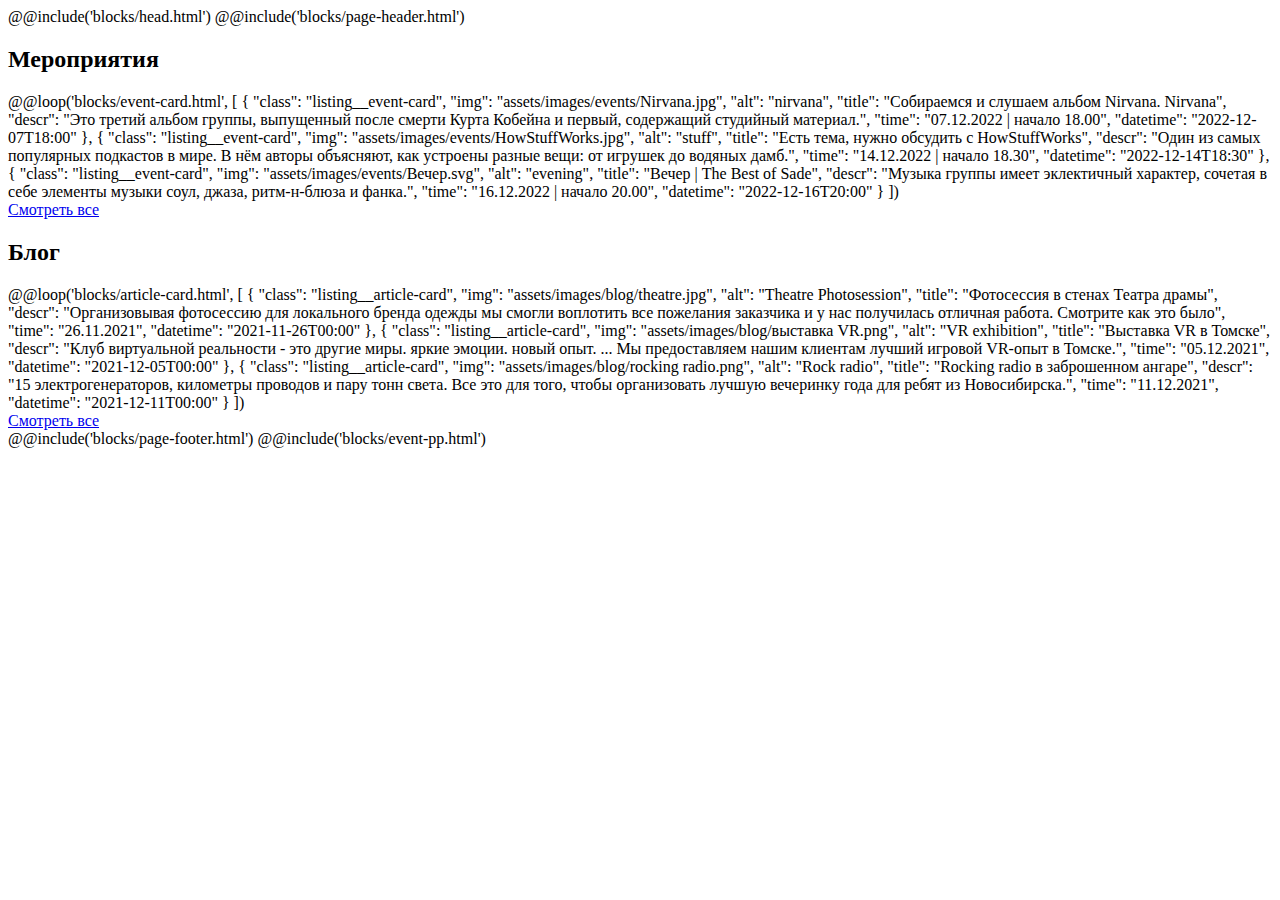
<file: src/html/index.html>
<!DOCTYPE html>
<html lang="ru">
    @@include('blocks/head.html')

        <body class="body">
            @@include('blocks/page-header.html')

            <main class="main">
                <div class="events">
                    <section class="listing events__listing">
                        <h2 class="listing__title section-title">Мероприятия</h2>

                        <div class="listing__events-list">
                            <!-- prettier-ignore -->
                             @@loop('blocks/event-card.html', [
                                {
                                    "class": "listing__event-card",
                                    "img": "assets/images/events/Nirvana.jpg",
                                    "alt": "nirvana",
                                    "title": "Собираемся и слушаем альбом Nirvana. Nirvana",
                                    "descr": "Это третий альбом группы, выпущенный после смерти Курта Кобейна и первый, содержащий студийный материал.",
                                    "time": "07.12.2022 | начало 18.00",
                                    "datetime": "2022-12-07T18:00"
                                },
                                {
                                    "class": "listing__event-card",
                                    "img": "assets/images/events/HowStuffWorks.jpg",
                                    "alt": "stuff",
                                    "title": "Есть тема, нужно обсудить с HowStuffWorks",
                                    "descr": "Один из самых популярных подкастов в мире. В нём авторы объясняют, как устроены разные вещи: от игрушек до водяных дамб.",
                                    "time": "14.12.2022 | начало 18.30",
                                    "datetime": "2022-12-14T18:30"
                                }, 
                                {
                                    "class": "listing__event-card",
                                    "img": "assets/images/events/Вечер.svg",
                                    "alt": "evening",
                                    "title": "Вечер | The Best of Sade",
                                    "descr": "Музыка группы имеет эклектичный характер, сочетая в себе элементы музыки соул, джаза, ритм-н-блюза и фанка.",
                                    "time": "16.12.2022 | начало 20.00",
                                    "datetime": "2022-12-16T20:00"
                                }
                            ])
                        </div>
                        <a href="events.html" class="listing__link link">Смотреть все</a>
                    </section>
                </div>
                            <div class="home">
                                <!-- прочая разметка -->
                                <!-- prettier-ignore -->
                                <!-- @@include('blocks/blog-listing.html', {"class": "home__listing"}) -->
                                <!-- прочая разметка -->
                                <section class="listing @@class">
                                    <h2 class="listing__title section-title">Блог</h2>

                                    <div class="listing__article-list">
                                      <!-- prettier-ignore -->
                                      @@loop('blocks/article-card.html', [
                                        {
                                          "class": "listing__article-card",
                                          "img": "assets/images/blog/theatre.jpg",
                                          "alt": "Theatre Photosession",
                                          "title": "Фотосессия в стенах Театра драмы",
                                          "descr": "Организовывая фотосессию для локального бренда одежды мы смогли воплотить все пожелания заказчика и у нас получилась отличная работа. Смотрите как это было",
                                          "time": "26.11.2021",
                                          "datetime": "2021-11-26T00:00"
                                        }, 
                                        {
                                            "class": "listing__article-card",
                                            "img": "assets/images/blog/выставка VR.png",
                                            "alt": "VR exhibition",
                                            "title": "Выставка VR в Томске",
                                            "descr": "Клуб виртуальной реальности - это другие миры. яркие эмоции. новый опыт. ... Мы предоставляем нашим клиентам лучший игровой VR-опыт в Томске.",
                                            "time": "05.12.2021",
                                            "datetime": "2021-12-05T00:00"
                                        },
                                        {
                                            "class": "listing__article-card",
                                            "img": "assets/images/blog/rocking radio.png",
                                            "alt": "Rock radio",
                                            "title": "Rocking radio в заброшенном ангаре",
                                            "descr": "15 электрогенераторов, километры проводов и пару тонн света. Все это для того, чтобы организовать лучшую вечеринку года для ребят из Новосибирска.",
                                            "time": "11.12.2021",
                                            "datetime": "2021-12-11T00:00"
                                        }
                                      ])
                                    </div>
                                    <a href="#" class="listing__link link">Смотреть все</a>
                                  </section>
                            </div>
            </main>

            @@include('blocks/page-footer.html')

            @@include('blocks/event-pp.html')
        </body>
</html>
</file>
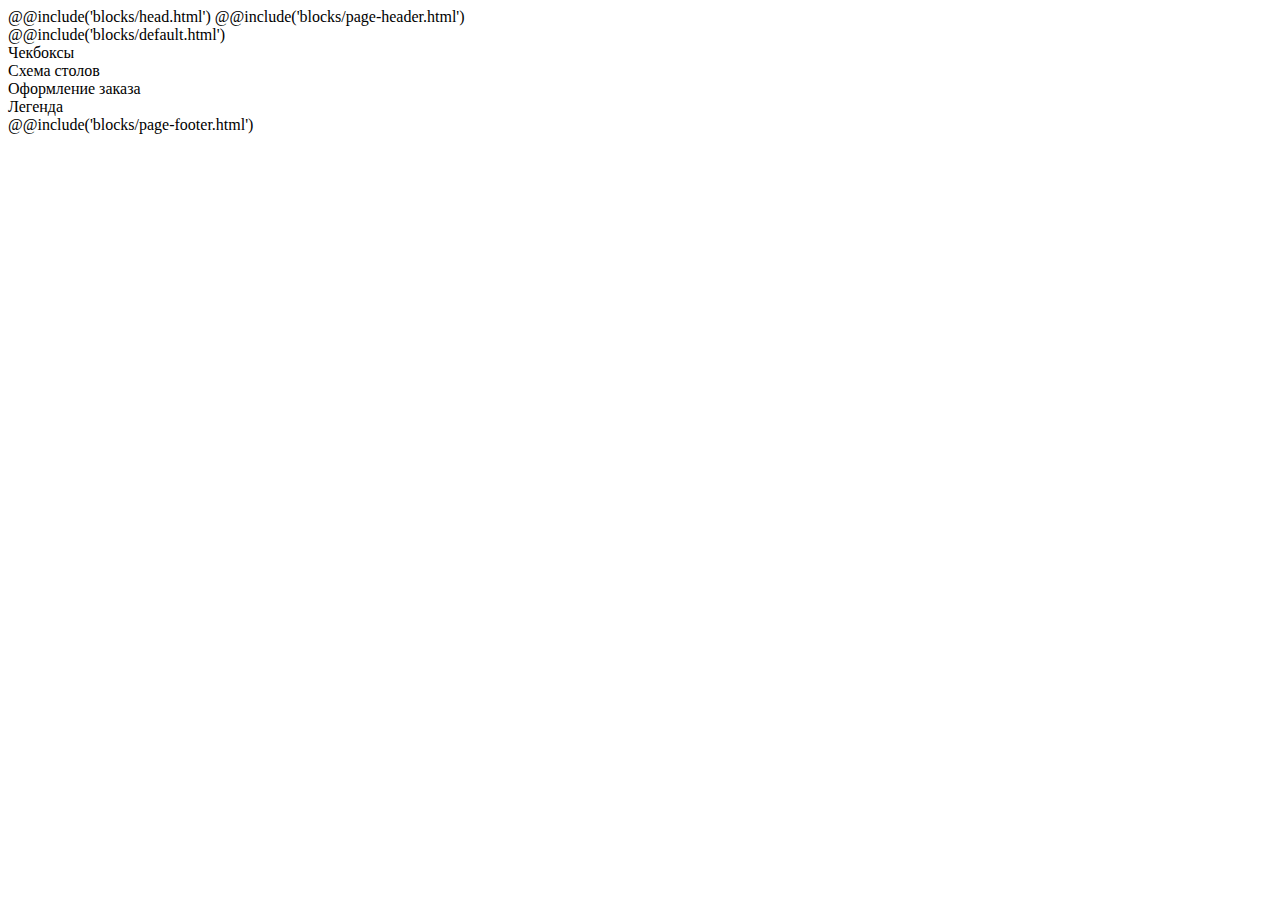
<file: src/html/event.html>
<!DOCTYPE html>
<html lang="ru">
  @@include('blocks/head.html')

        <body class="body">
          @@include('blocks/page-header.html')

            <main class="main">
              @@include('blocks/default.html')
                <article class="event">
                    
                    <form class="reserve event__reserve">
                      <div class="reserve__checks">
                        Чекбоксы
                      </div>
                      <div class="reserve__scheme">
                        Схема столов
                      </div>
                      <div class="reserve__order">
                        Оформление заказа
                      </div>
                      <div class="reserve__legend">
                        Легенда
                      </div>
                    </form>
                  </article>
            </main>
            
            @@include('blocks/page-footer.html')
        </body>
</html>
</file>
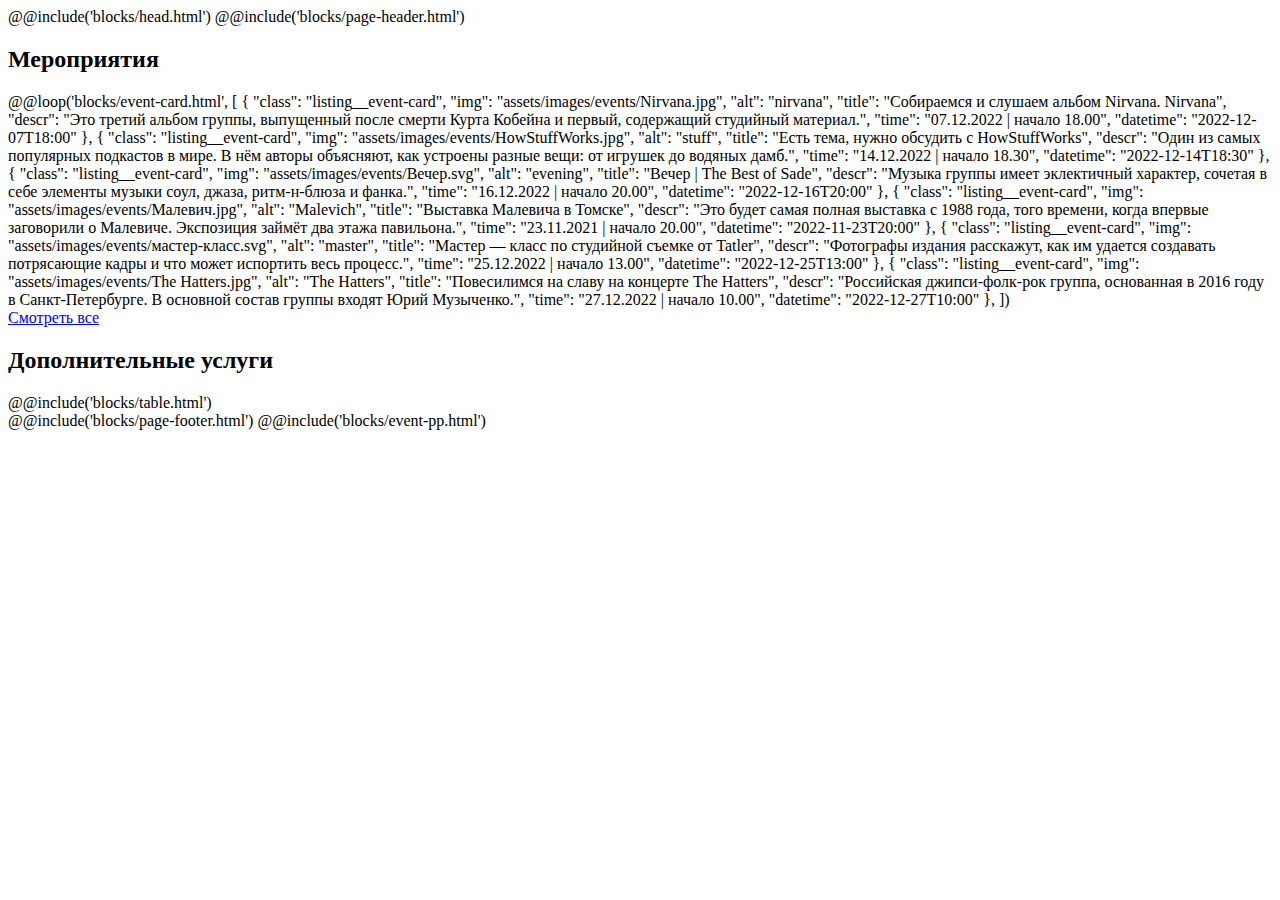
<file: src/html/events.html>
<!DOCTYPE html>
<html lang="ru">
    @@include('blocks/head.html')

        <body class="body">
            @@include('blocks/page-header.html')

            <main class="main">
                <div class="events">
                    <section class="listing events__listing">
                        <h2 class="listing__title section-title">Мероприятия</h2>

                        <div class="listing__events-list">
                            <!-- prettier-ignore -->
                             @@loop('blocks/event-card.html', [
                                {
                                    "class": "listing__event-card",
                                    "img": "assets/images/events/Nirvana.jpg",
                                    "alt": "nirvana",
                                    "title": "Собираемся и слушаем альбом Nirvana. Nirvana",
                                    "descr": "Это третий альбом группы, выпущенный после смерти Курта Кобейна и первый, содержащий студийный материал.",
                                    "time": "07.12.2022 | начало 18.00",
                                    "datetime": "2022-12-07T18:00"
                                },
                                {
                                    "class": "listing__event-card",
                                    "img": "assets/images/events/HowStuffWorks.jpg",
                                    "alt": "stuff",
                                    "title": "Есть тема, нужно обсудить с HowStuffWorks",
                                    "descr": "Один из самых популярных подкастов в мире. В нём авторы объясняют, как устроены разные вещи: от игрушек до водяных дамб.",
                                    "time": "14.12.2022 | начало 18.30",
                                    "datetime": "2022-12-14T18:30"
                                }, 
                                {
                                    "class": "listing__event-card",
                                    "img": "assets/images/events/Вечер.svg",
                                    "alt": "evening",
                                    "title": "Вечер | The Best of Sade",
                                    "descr": "Музыка группы имеет эклектичный характер, сочетая в себе элементы музыки соул, джаза, ритм-н-блюза и фанка.",
                                    "time": "16.12.2022 | начало 20.00",
                                    "datetime": "2022-12-16T20:00"
                                },
                                {
                                    "class": "listing__event-card",
                                    "img": "assets/images/events/Малевич.jpg",
                                    "alt": "Malevich",
                                    "title": "Выставка Малевича в Томске",
                                    "descr": "Это будет самая полная выставка с 1988 года, того времени, когда впервые заговорили о Малевиче. Экспозиция займёт два этажа павильона.",
                                    "time": "23.11.2021 | начало 20.00",
                                    "datetime": "2022-11-23T20:00"
                                },
                                {
                                    "class": "listing__event-card",
                                    "img": "assets/images/events/мастер-класс.svg",
                                    "alt": "master",
                                    "title": "Мастер — класс по студийной съемке от Tatler",
                                    "descr": "Фотографы издания расскажут, как им удается создавать потрясающие кадры и что может испортить весь процесс.",
                                    "time": "25.12.2022 | начало 13.00",
                                    "datetime": "2022-12-25T13:00"
                                },
                                {
                                    "class": "listing__event-card",
                                    "img": "assets/images/events/The Hatters.jpg",
                                    "alt": "The Hatters",
                                    "title": "Повесилимся на славу на концерте The Hatters",
                                    "descr": "Российская джипси-фолк-рок группа, основанная в 2016 году в Санкт-Петербурге. В основной состав группы входят Юрий Музыченко.",
                                    "time": "27.12.2022 | начало 10.00",
                                    "datetime": "2022-12-27T10:00"
                                },
                            ])
                        </div>
                        <a href="#" class="listing__link link">Смотреть все</a>
                    </section>
                </div>

                <div class="listing events__table">
                    <h2 class="section-title">Дополнительные услуги</h2>

                    @@include('blocks/table.html')
                </div>
            </main>

            @@include('blocks/page-footer.html')

            @@include('blocks/event-pp.html')
        </body>
</html>
</file>
